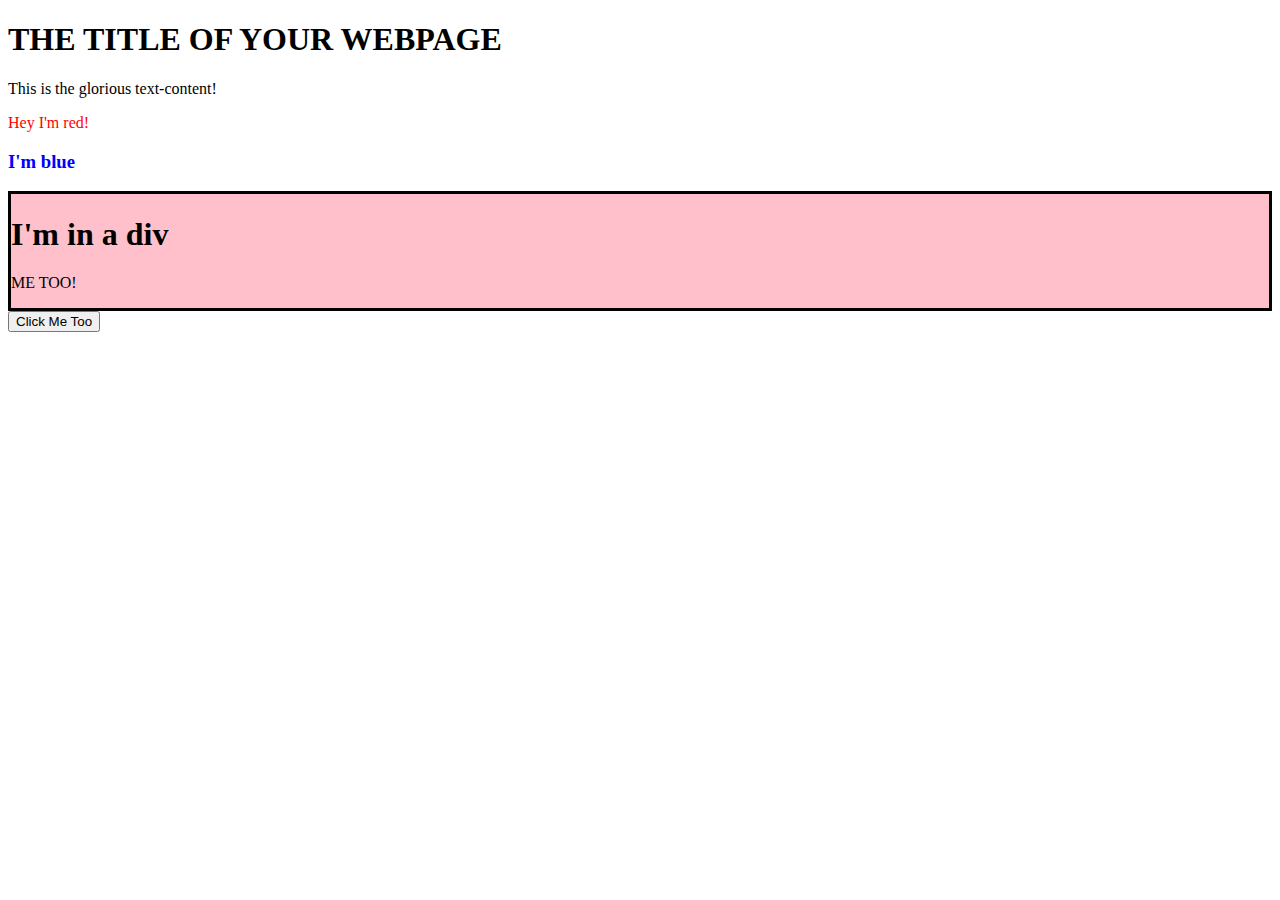
<file: dompractice/index.html>
<!DOCTYPE html>
<html lang="en">
<head>
    <meta charset="UTF-8">
    <meta name="viewport" content="width=device-width, initial-scale=1.0">
    <title>Dom Practice</title>
</head>
<body>
    <h1>THE TITLE OF YOUR WEBPAGE</h1>
    <div id="container"></div>

    <button id="btn">Click Me Too</button>


<script src="main.js"></script>
</body>
</html>
</file>
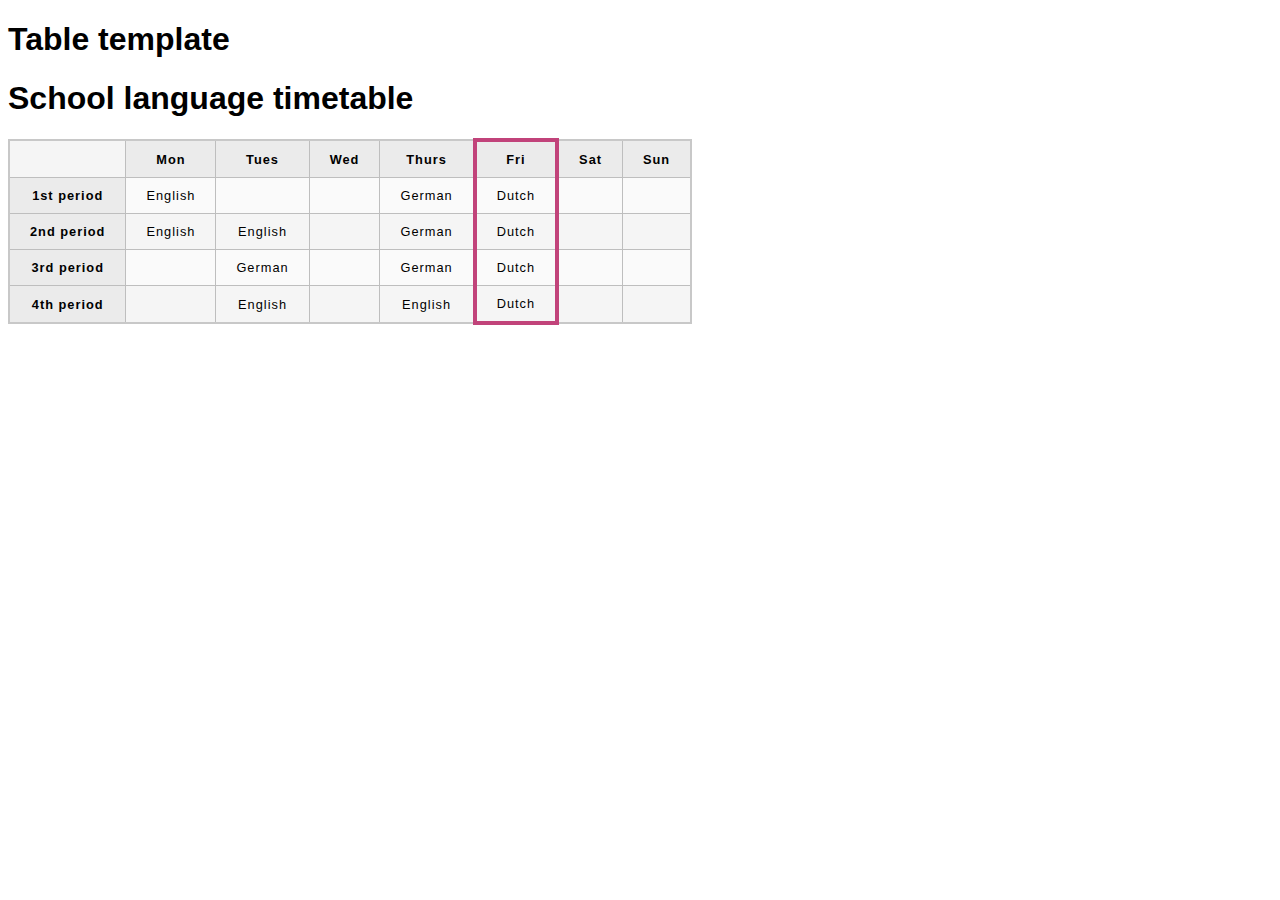
<file: learning-tables/index.html>
<!DOCTYPE html>
<html lang="en-US">
  <head>
    <meta charset="utf-8">
    <meta name="viewport" content="width=device-width">
    <title>Table template</title>
    <link href="minimal-table.css" rel="stylesheet" type="text/css">
  </head>
  <body>
    <h1>Table template</h1>

  <h1>School language timetable</h1>

<table>
  <colgroup>
    <col span="2" />
    <col class="column-background" />
    <col class="column-fixed-width" />
    <col class="column-background" />
    <col class="column-background-border" />
    <col span="2" class="column-fixed-width" />
  </colgroup>
  <tr>
    <td>&nbsp;</td>
    <th>Mon</th>
    <th>Tues</th>
    <th>Wed</th>
    <th>Thurs</th>
    <th>Fri</th>
    <th>Sat</th>
    <th>Sun</th>
  </tr>
  <tr>
    <th>1st period</th>
    <td>English</td>
    <td>&nbsp;</td>
    <td>&nbsp;</td>
    <td>German</td>
    <td>Dutch</td>
    <td>&nbsp;</td>
    <td>&nbsp;</td>
  </tr>
  <tr>
    <th>2nd period</th>
    <td>English</td>
    <td>English</td>
    <td>&nbsp;</td>
    <td>German</td>
    <td>Dutch</td>
    <td>&nbsp;</td>
    <td>&nbsp;</td>
  </tr>
  <tr>
    <th>3rd period</th>
    <td>&nbsp;</td>
    <td>German</td>
    <td>&nbsp;</td>
    <td>German</td>
    <td>Dutch</td>
    <td>&nbsp;</td>
    <td>&nbsp;</td>
  </tr>
  <tr>
    <th>4th period</th>
    <td>&nbsp;</td>
    <td>English</td>
    <td>&nbsp;</td>
    <td>English</td>
    <td>Dutch</td>
    <td>&nbsp;</td>
    <td>&nbsp;</td>
  </tr>
</table>

  </html>
</file>
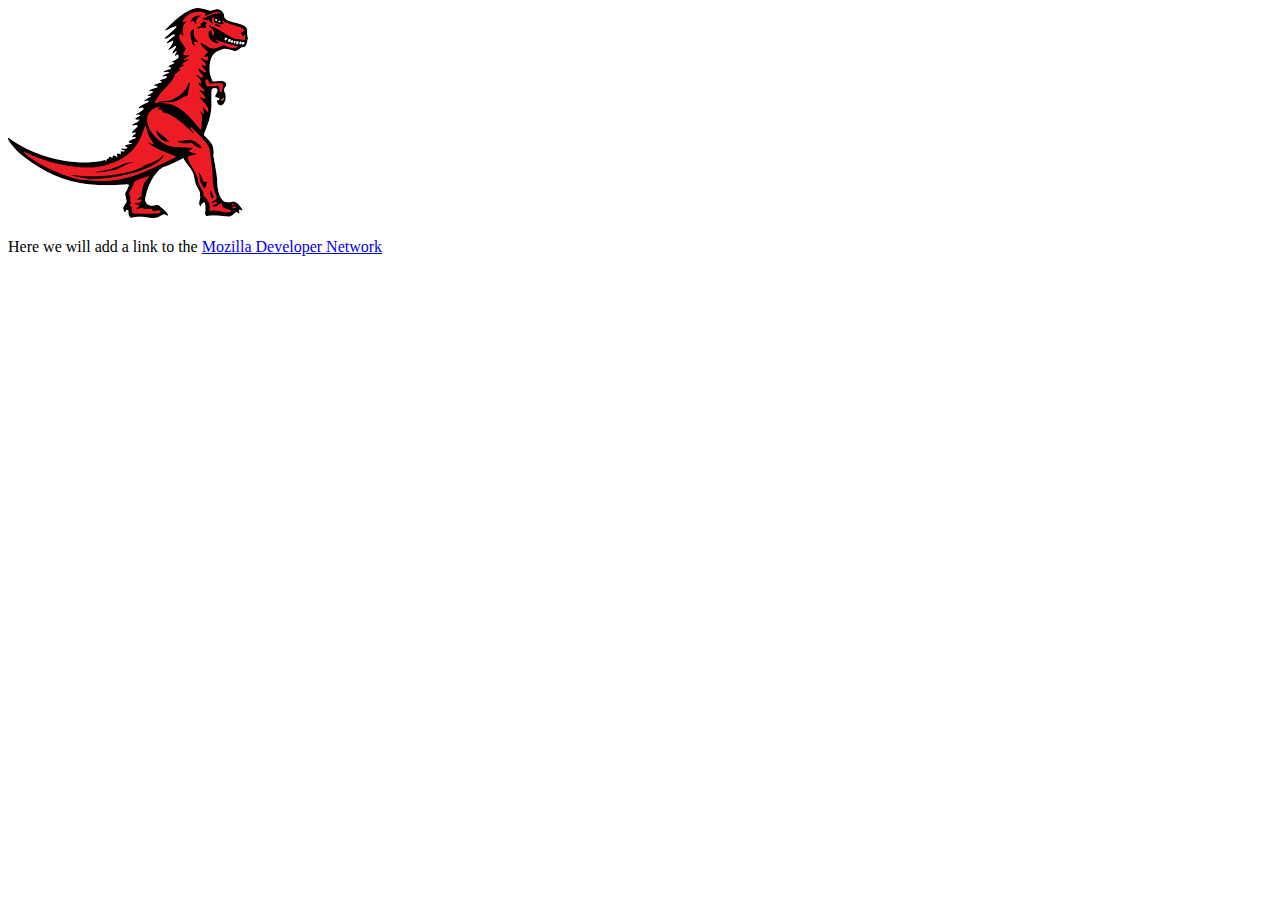
<file: mdn-dom-practice/index.html>
<!DOCTYPE html>
<html lang="en-US">
  <head>
    <meta charset="utf-8">
    <meta name="viewport" content="width=device-width, initial-scale=1.0">
    <title>Simple DOM example</title>
  </head>
  <body>
      <section>
        <img src="dinosaur.png" alt="A red Tyrannosaurus Rex: A two legged dinosaur standing upright like a human, with small arms, and a large head with lots of sharp teeth.">
        <p>Here we will add a link to the <a href="https://www.mozilla.org/">Mozilla homepage</a></p>
      </section>

    <script src="main.js"></script>
  </body>
</html>
</file>
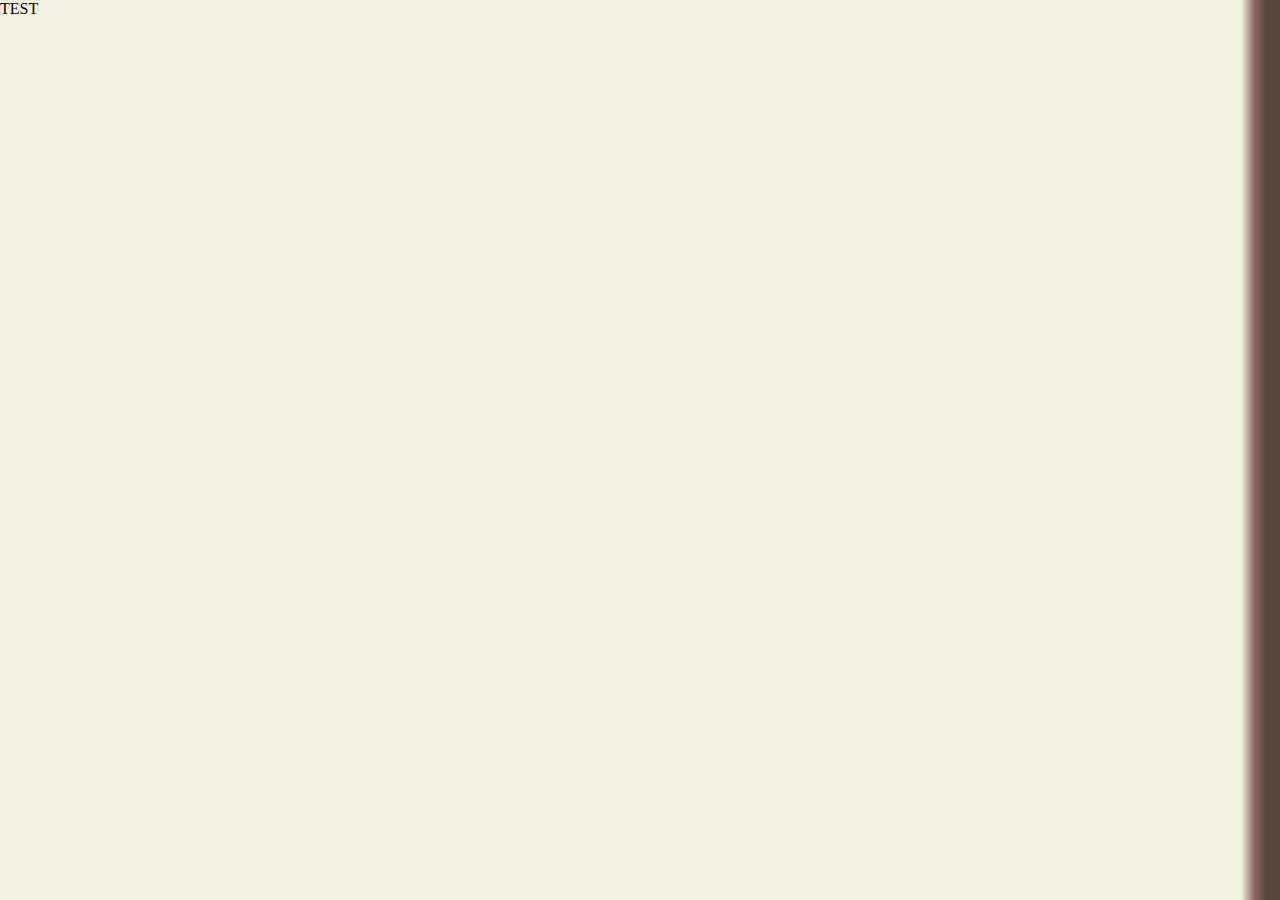
<file: gradients/edgehalo/index.html>
<!DOCTYPE html>
<html lang="en">
<head>
    <meta charset="UTF-8">
    <meta name="viewport" content="width=device-width, initial-scale=1.0">
    <title>Playing with Gradients</title>
    <link rel="stylesheet" href="styles.css">
</head>
<body>
    <div>TEST</div>
</body>
</html>
</file>
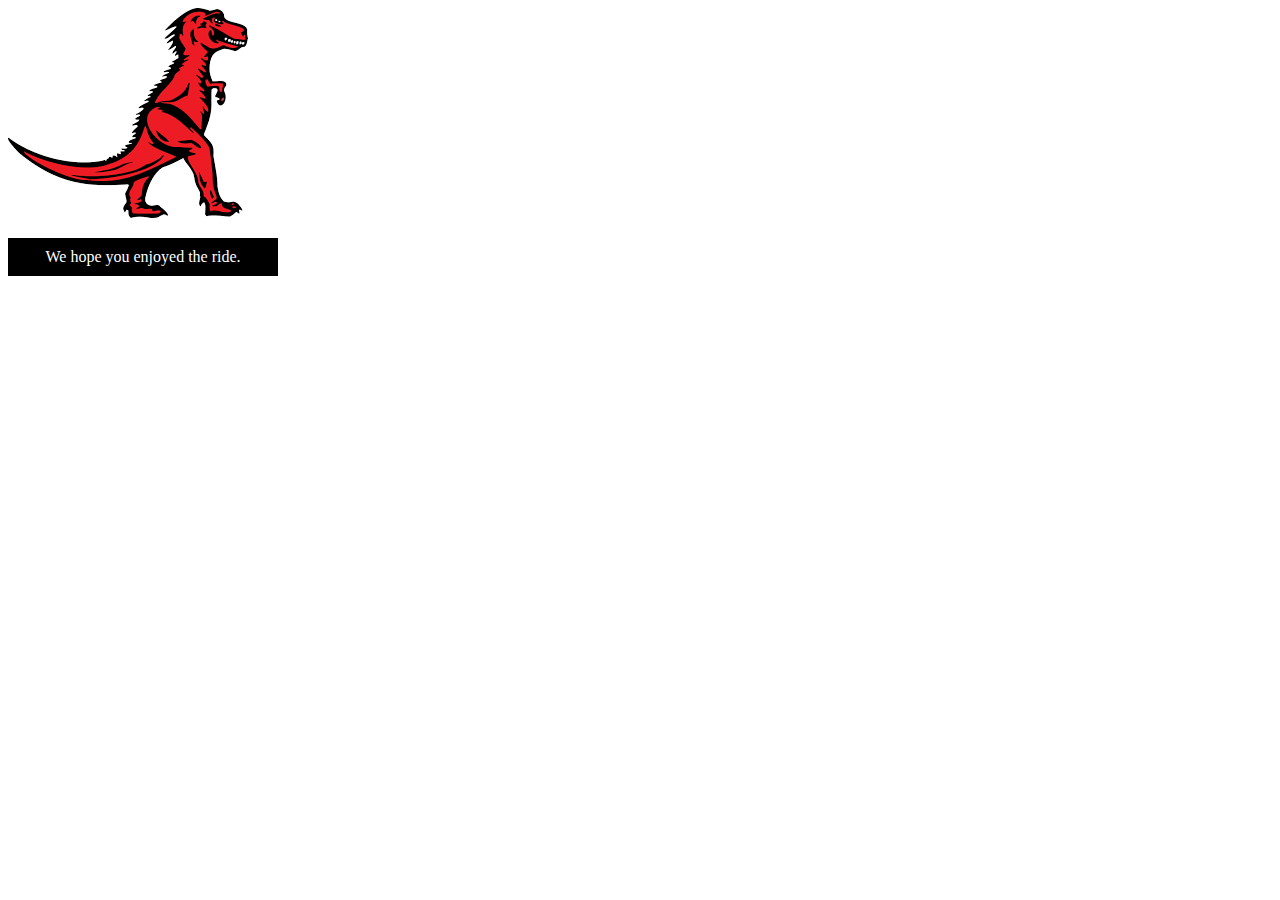
<file: mdn-dom-practice/dinosaur/index.html>
<!DOCTYPE html>
<html lang="en-US">
  <head>
    <meta charset="utf-8">
    <meta name="viewport" content="width=device-width, initial-scale=1.0">
    <title>Simple DOM example</title>

    <style>
      .highlight {
        color: white;
        background-color: black;
        padding: 10px;
        width: 250px;
        text-align: center;
      }
    </style>
  </head>
  <body>
      <section>
        <img src="dinosaur.png" alt="A red Tyrannosaurus Rex: A two legged dinosaur standing upright like a human, with small arms, and a large head with lots of sharp teeth.">
        <p>Here we will add a link to the <a href="https://www.mozilla.org/">Mozilla homepage</a></p>
      </section>

    <script src="main.js"></script>
  </body>
</html>
</file>
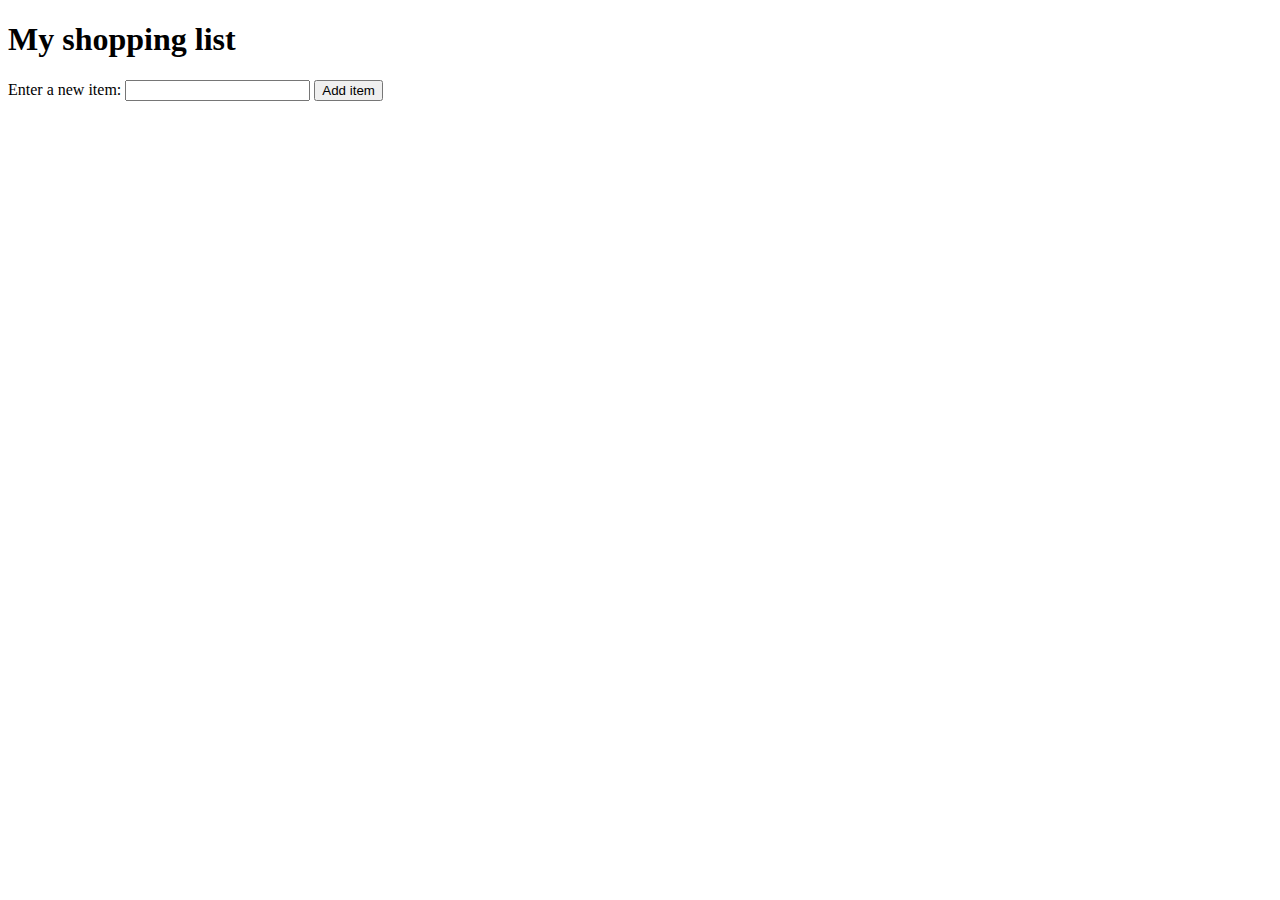
<file: mdn-dom-practice/shopping list/index.html>
<!DOCTYPE html>
<html lang="en-US">
  <head>
    <meta charset="utf-8">
    <meta name="viewport" content="width=device-width, initial-scale=1.0">
    <title>Shopping list example</title>
    <style>
      li {
        margin-bottom: 10px;
      }

      li button {
        font-size: 12px;
        margin-left: 20px;
        color: #666;
      }
    </style>
  </head>
  <body>

    <h1>My shopping list</h1>

    <div>
      <label for="item">Enter a new item:</label>
      <input type="text" name="item" id="item">
      <button>Add item</button>
    </div>

    <ul>

    </ul>

    <script src="main.js"></script>
  </body>
</html>
</file>
<file: learning-tables/minimal-table.css>
html {
  font-family: sans-serif;
}

table {
  border-collapse: collapse;
  border: 2px solid rgb(200,200,200);
  letter-spacing: 1px;
  font-size: 0.8rem;
}

td, th {
  border: 1px solid rgb(190,190,190);
  padding: 10px 20px;
}

th {
  background-color: rgb(235,235,235);
}

td {
  text-align: center;
}

tr:nth-child(even) td {
  background-color: rgb(250,250,250);
}

tr:nth-child(odd) td {
  background-color: rgb(245,245,245);
}

caption {
  padding: 10px;
}

.column-background {
  background-color: #97db9a;
}

.column-fixed-width {
  width: 40px;
}

.column-background-border {
  background-color: #dcc48e;
  border: 4px solid #c1437a;
}
</file>
<file: gradients/edgehalo/styles.css>
:root {

    --cannoli-cream: #f2f1e2;
    
    --cream-tan: #e4c6b6;
    
    --safari: #bba991;
    
    --sirocco: #c39c89;
    
    --mocha-mousse: #a57964;
    
    --chanterelle: #a38676;
    
    --baltic-amber: #8b655a;
    
    --chocolate-martini: #56453e;
    
    }

body {
    margin: 0;
    height:100vh;
    background-image: linear-gradient(to right, var(--cannoli-cream), var(--cannoli-cream) 97%, var(--baltic-amber) 98%, var(--chocolate-martini) 99%);

    /* }What I learned: First of all AI is hot shit and I spent 2 hours chasing a dream that doesn't exist
 I was tring to find a way to keep my css variables that represent colors as hex values but, I wanted to
 use them in a gradient and set opacity. Gemini kept telling me I could do that with the rgb() css function
 but it was clear this wasn't working and no matter how many times I tried to get it to give me anothers
 solution, it kept pointing me back at this function. I confirmed thatyou CAN'T use hex values in the rgb
 function, and after a lot research I still haven't figured out how to do what I want.
 
 What I do know is that you can't use hex color values in the rgb() function and that was a waste of my life.*/

}
</file>
